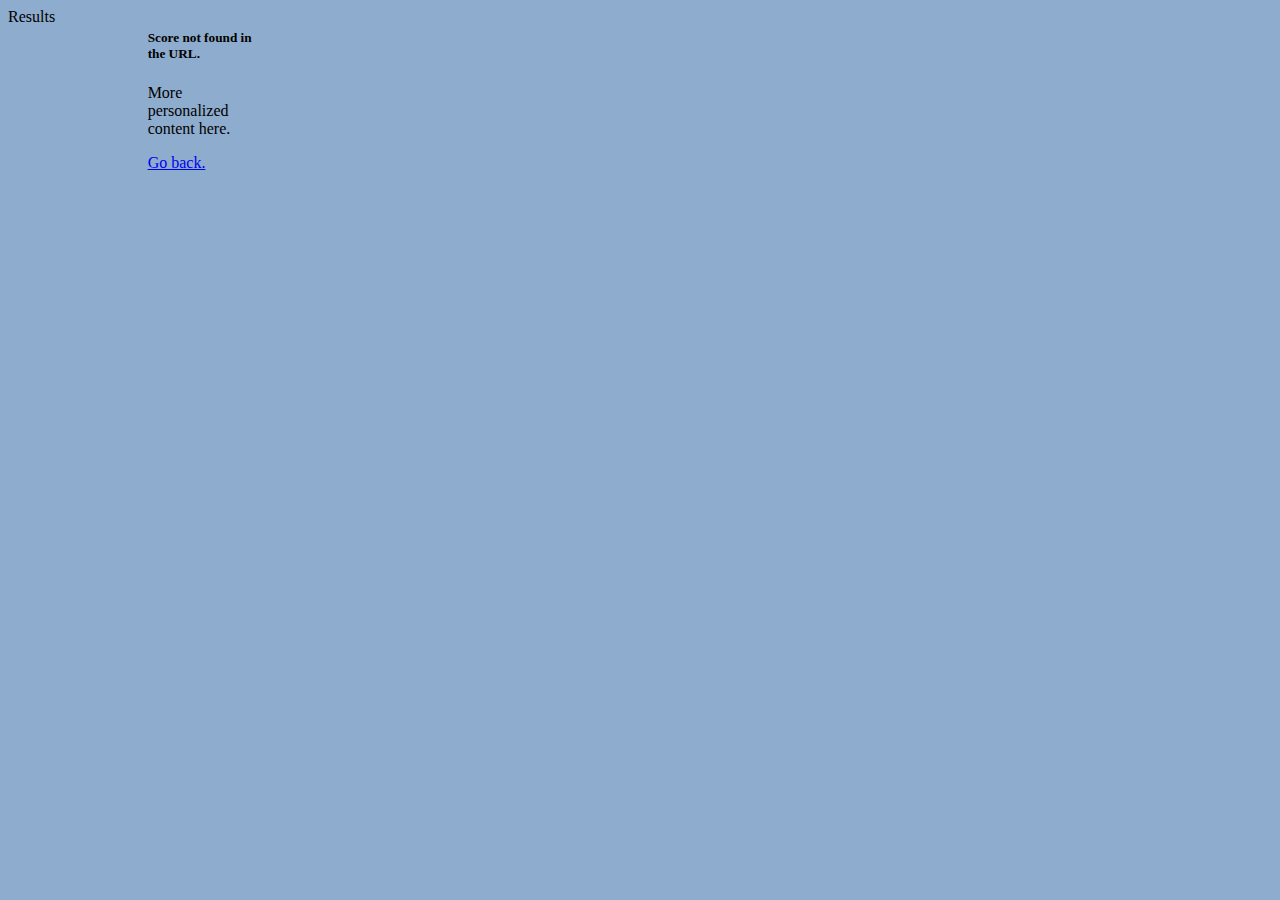
<file: results.html>
<!DOCTYPE html>
<html lang="en">
<head>
    <meta charset="UTF-8">
    <meta name="viewport" content="width=device-width, initial-scale=1.0">
    <title>Results.</title>

    <link href="https://cdn.jsdelivr.net/npm/bootstrap@5.3.2/dist/css/bootstrap.min.css" rel="stylesheet" integrity="sha384-T3c6CoIi6uLrA9TneNEoa7RxnatzjcDSCmG1MXxSR1GAsXEV/Dwwykc2MPK8M2HN" crossorigin="anonymous">
 
    <style>

      body{
        background-color: #8EACCD;
      }

      .card {
        display: flex;
      }
    </style>

</head>

<body>

  <div class="card m-4" style="width: fit-content;">
    <div class="card-header" style="width: 100%">
      Results
    </div>
    <div class="card-body">
      <h5 class="card-title">
        <div class="result-container" id="result-container">
          <!-- Results will be displayed here -->
      </div>
      </h5>
      <p class="card-text">More personalized content here.</p>
      <a href="index.html" class="btn btn-primary">Go back.</a>
    </div>
  </div> 

  
   

  <script src="https://cdn.jsdelivr.net/npm/@popperjs/core@2.11.8/dist/umd/popper.min.js" integrity="sha384-I7E8VVD/ismYTF4hNIPjVp/Zjvgyol6VFvRkX/vR+Vc4jQkC+hVqc2pM8ODewa9r" crossorigin="anonymous"></script>
<script src="https://cdn.jsdelivr.net/npm/bootstrap@5.3.2/dist/js/bootstrap.min.js" integrity="sha384-BBtl+eGJRgqQAUMxJ7pMwbEyER4l1g+O15P+16Ep7Q9Q+zqX6gSbd85u4mG4QzX+" crossorigin="anonymous"></script>

    <script src="script.js"></script>

        <script>
          document.addEventListener('DOMContentLoaded', function () {
        const resultContainer = document.getElementById('result-container');
        const seeResultsButton = document.getElementById('see-results-button');

        // Function to get the score from the URL query parameter
        function getScoreFromURL() {
            const queryParams = new URLSearchParams(window.location.search);
            return queryParams.get('score');
        }

        // Function to display the result based on the score
        function displayResult(score) {
            let resultText = '';
            if (score <= 6) {
                resultText = 'Your anxiety level is minimal.';
            } else if (score <= 12) {
                resultText = 'Your anxiety level is moderate.';
            } else if (score <= 18) {
                resultText = 'Your anxiety level is significant.';
            } else {
                resultText = 'Your anxiety level is severe.';
            }
            resultContainer.textContent = resultText;
            resultContainer.style.display = 'block';
        }

        // Retrieve the score from the URL and display the result
        const score = getScoreFromURL();
        if (score !== null) {
            displayResult(parseInt(score));
        } else {
            resultContainer.textContent = 'Score not found in the URL.';
        }

      });

    </script>
    
    
</body>
</html>
</file>
